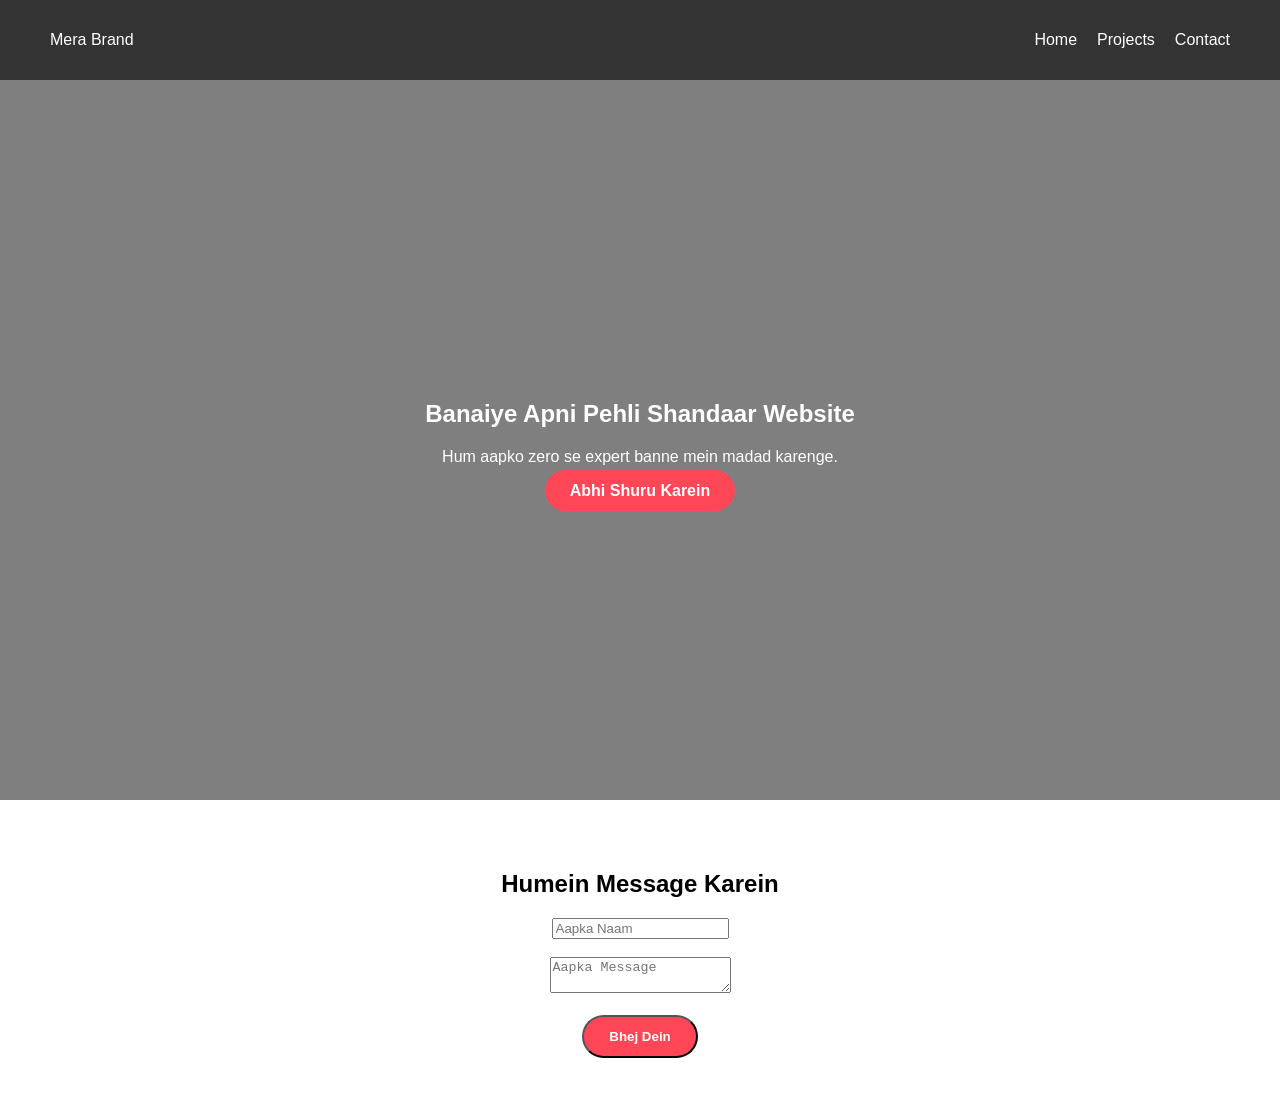
<file: templates/index.html>
<!DOCTYPE html>
<html lang="en">
<head>
  <meta charset="UTF-8">
  <meta name="viewport" content="width=device-width, initial-scale=1.0">
  <title>Mera Expert Safar</title>
  <link rel="stylesheet" href="/static/style.css">
</head>

<nav class="navbar">
  <div class="logo">Mera Brand</div>
  <ul class="nav-links">
    <li><a href="#">Home</a></li>
    <li><a href="#">Projects</a></li>
    <li><a href="#">Contact</a></li>
  </ul>
</nav>

<section class="hero">
  <div class="hero-content">
    <h1>Banaiye Apni Pehli Shandaar Website</h1>
    <p>Hum aapko zero se expert banne mein madad karenge.</p>
    <a href="#" class="btn">Abhi Shuru Karein</a>
  </div>
</section>

<section style="padding: 50px; text-align: center;">
  <h2>Humein Message Karein</h2>
  <form action="/submit" method="POST">
    <input type="text" name="username" placeholder="Aapka Naam" required><br><br>
    <textarea name="usermessage" placeholder="Aapka Message"></textarea><br><br>
    <button type="submit" class="btn">Bhej Dein</button>
  </form>
</section>


<body>
  
</body>
</html>
</file>
<file: static/style.css>
/* Poore page ki setting */
body { margin: 0; font-family: Arial; }

/* Navbar ki sajaawat */
.navbar {
  background-color: #333;
  color: white;
  display: flex; /* Isse items ek line mein aa jate hain */
  justify-content: space-between; /* Logo ek taraf, menu dusri taraf */
  padding: 15px 50px;
  align-items: center;
}

.nav-links {
  display: flex;
  list-style: none; /* Dots hatane ke liye */
}

.nav-links li { margin-left: 20px; }

.nav-links a {
  color: white;
  text-decoration: none; /* Underline hatane ke liye */
}

.hero {
  height: 80vh; /* Screen ki 80% unchai (height) lega */
  background: linear-gradient(rgba(0,0,0,0.5), rgba(0,0,0,0.5)), 
              url('https://images.unsplash.com/photo-1498050108023-c5249f4df085?auto=format&fit=crop&w=1352');
  background-size: cover;
  background-position: center;
  display: flex;
  justify-content: center;
    align-items: center;
  color: white;
  text-align: center;
}

.btn {
  background-color: #ff4757;
  color: white;
  padding: 12px 25px;
  text-decoration: none;
  border-radius: 30px;
  font-weight: bold;
}
/* Jab screen 600px se choti ho (Mobile) */
@media (max-width: 600px) {
  .navbar {
    flex-direction: column; /* Menu ko upar-neeche kar do */
    padding: 10px;
  }
  
  .nav-links {
    padding: 0;
    margin-top: 10px;
  }

  .hero h1 {
    font-size: 24px; /* Mobile par heading choti kar do */
  }
}
</file>
